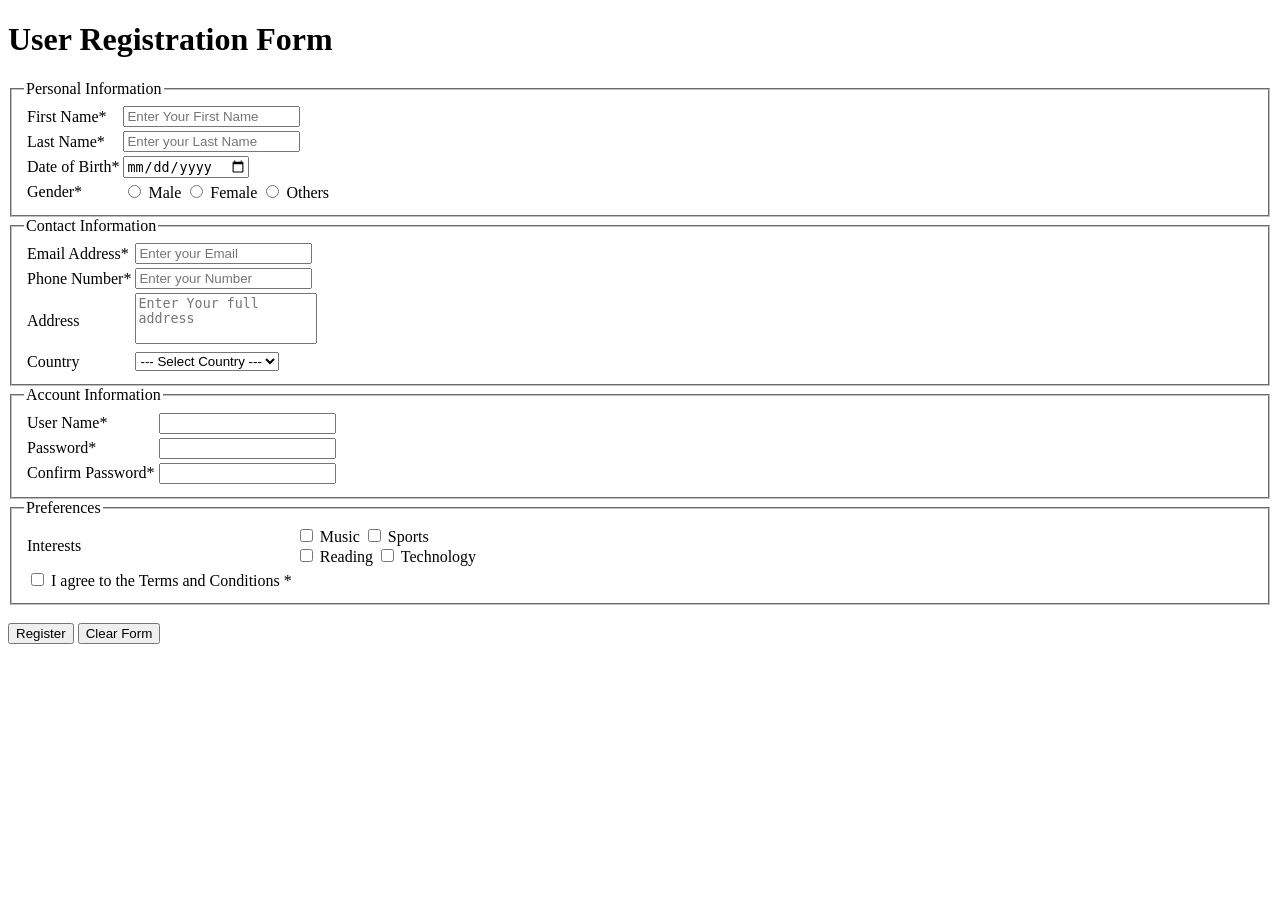
<file: Lab-1/RegistrationForm.html>
<!DOCTYPE html>
<html lang="en-US">

<head>
    <meta charset="UTF-8">
    <title>Registration Form</title>
</head>

<body>
    <div class="container">

        <h1>User Registration Form</h1>

        <form>
            <fieldset>
                <legend> Personal Information </legend>
                <table>
                    <tr>
                        <td><label for="UserFirstName">First Name* </label></td>
                        <td>
                            <input type="text" id="UserFirstName" name="UserFirstName"
                                placeholder="Enter Your First Name" required>
                        </td>
                    </tr>

                    <tr>
                        <td><label for="UserLastName">Last Name* </label></td>
                        <td>
                            <input type="text" id="UserLastName" name="UserLastName" placeholder="Enter your Last Name">
                        </td>
                    </tr>

                    <tr>
                        <td><label for="DOB">Date of Birth* </label></td>
                        <td>
                            <input type="date" id="DOB" name="DOB">
                        </td>
                    </tr>

                    <tr>
                        <td>Gender* </td>
                        <td>
                            <input type="radio" id="UserMale" name="Gender" value="Male">
                            <label for="UserMale">Male</label>
                            <input type="radio" id="UserFemale" name="Gender" value="Female">
                            <label for="UserFemale">Female</label>
                            <input type="radio" id="UserOthers" name="Gender" value="Others">
                            <label for="UserOthers">Others</label>
                        </td>
                    </tr>
                </table>
            </fieldset>

            <fieldset>
                <legend> Contact Information </legend>
                <table>
                    <tr>
                        <td><label for="UserEmail">Email Address* </label></td>
                        <td>
                            <input type="email" id="UserEmail" name="UserEmail" placeholder="Enter your Email">
                        </td>
                    </tr>

                    <tr>
                        <td><label for="UserPhoneNumber">Phone Number* </label></td>
                        <td>
                            <input type="number" id="UserPhoneNumber" name="UserPhoneNumber"
                                placeholder="Enter your Number">
                        </td>
                    </tr>

                    <tr>
                        <td><label for="Address">Address </label></td>
                        <td>
                            <textarea id="Address" name="Address" rows="3" cols="20" Style="resize:none"
                                placeholder="Enter Your full address"></textarea>
                        </td>
                    </tr>

                    <tr>
                        <td> <label for="UserCountry">Country </label></td>
                        <td>
                            <select id="country">
                                <option id="Default" value="Default"> --- Select Country --- </option>
                                <option id="BD" value="Bangladesh"> Bangladesh </option>
                                <option id="UK" value="UnitedKingdom"> United Kingdom </option>
                                <option id="Brazil" value="Brazil"> Brazil </option>
                                <option id="USA" value="USA"> USA </option>
                                <option id="India" value="India"> India </option>
                                <option id="Japan" value="Japan"> Japan </option>
                            </select>
                        </td>
                    </tr>
                </table>
            </fieldset>



            <fieldset>
                <legend> Account Information </legend>
                <table>
                    <tr>
                        <td> <label for="username"> User Name* </label> </td>
                        <td> <input type="text" id="username" name="username"> </td>
                    </tr>
                    <tr>
                        <td> <label for="password"> Password* </label> </td>
                        <td> <input type="password" id="password" name="password"> </td>
                    </tr>

                    <tr>
                        <td> <label for="ConfirmPassword"> Confirm Password* </label> </td>
                        <td> <input type="password" id="ConfirmPassword" name="ConfirmPassword"> </td>
                    </tr>
                </table>
            </fieldset>

            <fieldset>
                <legend> Preferences </legend>

                <table>
                    <tr>
                        <td> <label for="Interests"> Interests </label> </td>

                        <td>
                            <input type="checkbox" id="Music" name="Music" value="Music"> <label for="Music"> Music
                            </label>
                            <input type="checkbox" id="Sports" name="Sports" value="Sports"> <label for="Sports"> Sports
                            </label>
                            <br>
                            <input type="checkbox" id="Reading" name="Reading" value="Reading"> <label for="Reading">
                                Reading </label>
                            <input type="checkbox" id="Technology" name="Technology" value="Technology"> <label
                                for="Technology"> Technology </label>
                        </td>
                    </tr>

                    <tr>
                        <td>
                            <input type="checkbox" id="Condition" name="Condition">
                            <label for="Condition"> I agree to the Terms and Conditions * </label>
                        </td>
                    </tr>

                </table>
            </fieldset>

            <br>
            <input type="submit" id="register" name="register" value="Register">
            <input type="reset" id="Clear" name="Clear" value="Clear Form">

        </form>
    </div>
</body>

</html>
</file>
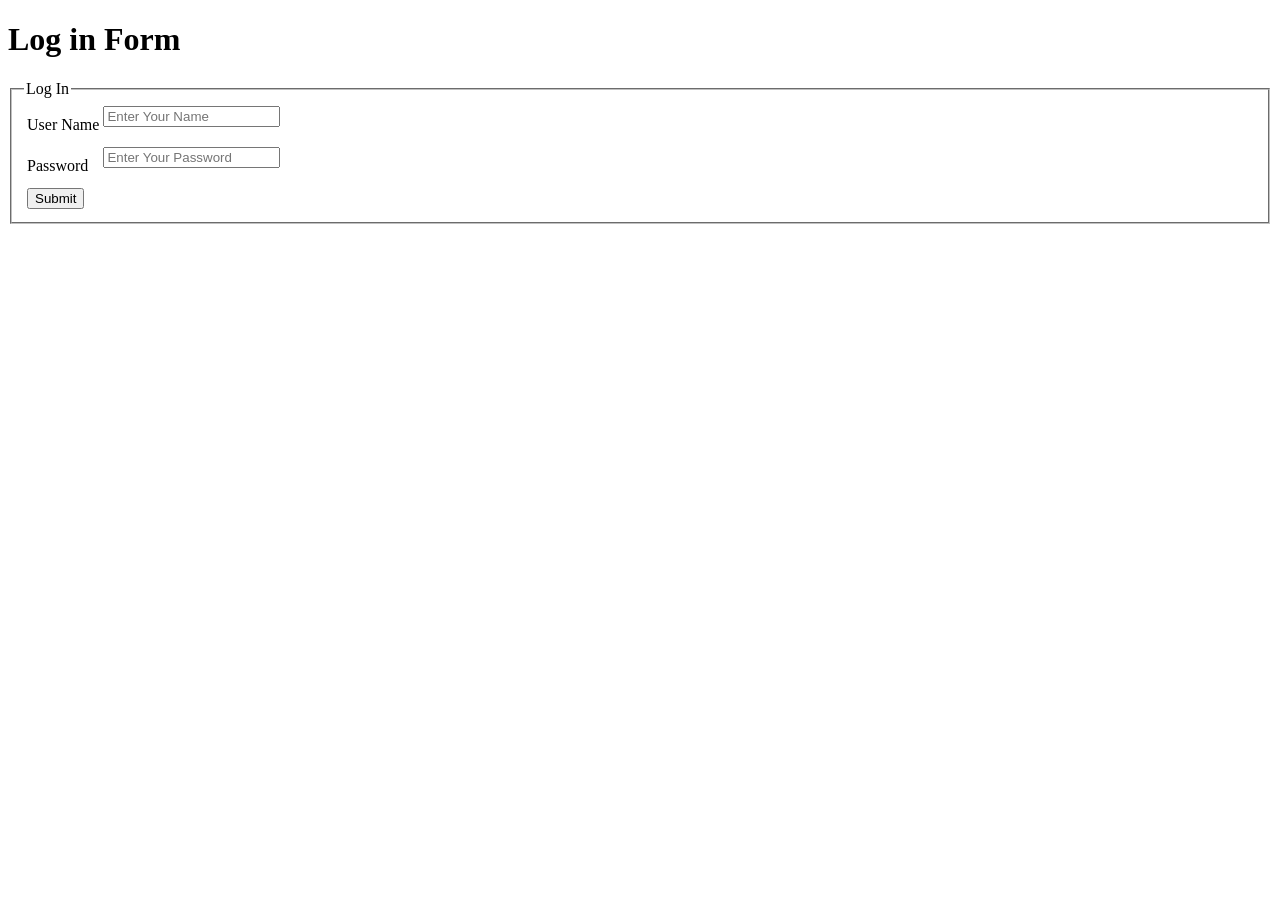
<file: Lab Task 2/Page/Login.html>
<!DOCTYPE html>
<html lang="en">
<head>
    <meta charset="UTF-8">
    <title>Log In</title>
    <script src="../JS/Script.js"></script>
</head>
<body>
    <div>
        <h1>Log in Form</h1>
        <p id="Compelte"></p>
         <form onsubmit=" return Collect_Data()">
        <fieldset>
            <legend>
                Log In
            </legend>
            <Table>
                <tr>
                    <td><label>User Name</label></td>
                    <td><input type="text" name="userName" id="userName" placeholder="Enter Your Name">
                        <p id="NameError"></p>
            
                    </td>
                </tr>
                 <tr>
                    <td><label>Password</label></td>
                    <td><input type="password" name="UserPassword" id="UserPassword" placeholder="Enter Your Password">
                    <p id="PassError"></p>
                  
                    </td>
                </tr>
                <tr>
                    
                    <td><input type="submit" for="submit" name="submit"  ></td>
                </tr>
            </Table>
        </fieldset>
    </form>

    </div>
   
    
</body>
</html>
</file>
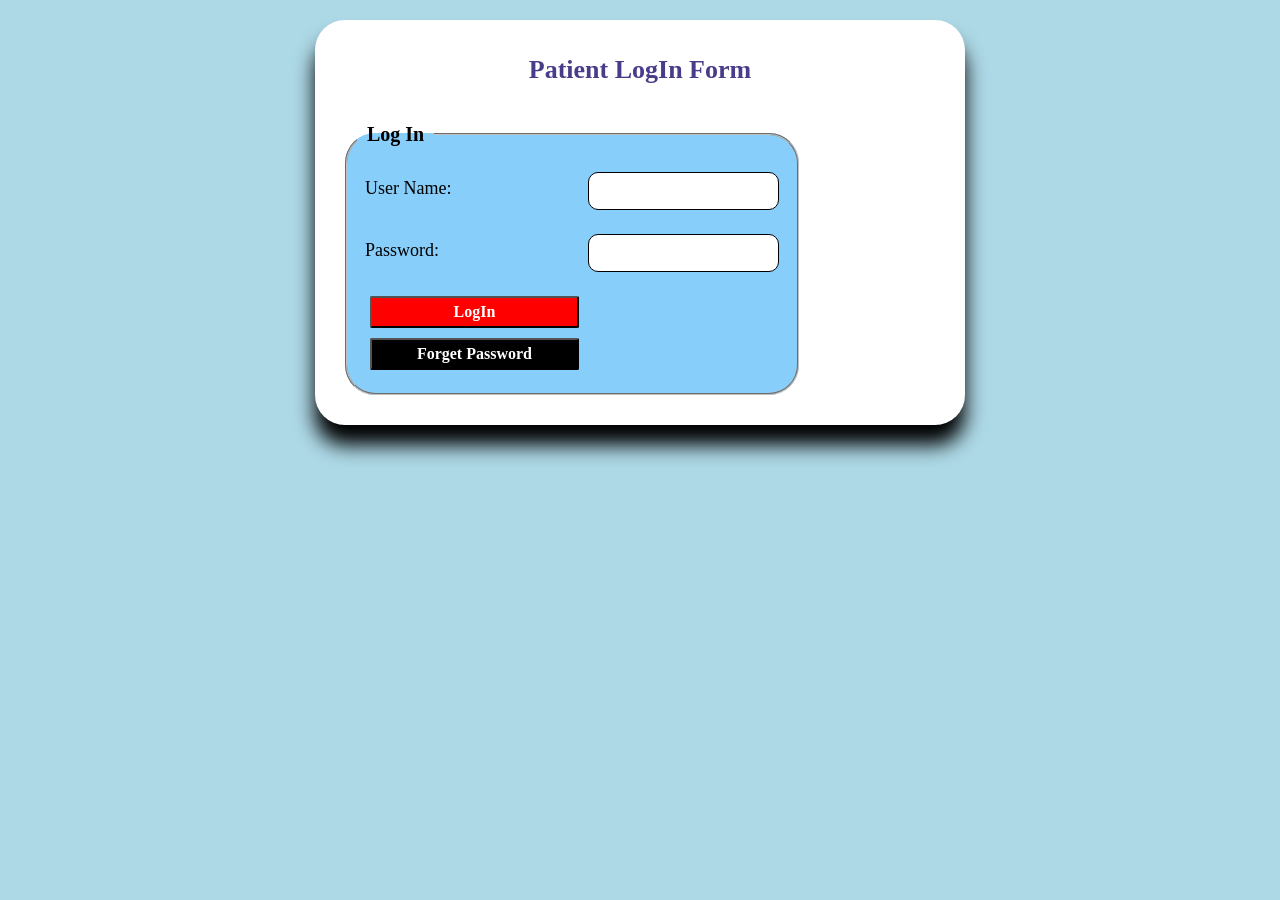
<file: Lab-2/Pages/LogIn.html>
<!DOCTYPE html>
<html lang="en">

<head>
    <meta charset="UTF-8">
    <meta name="viewport" content="width=device-width, initial-scale=1.0">
    <title>LogIn</title>
    <link rel="stylesheet" href="../Design/Style.css">
</head>

<body>
    <div class="container">
        <h1>Patient LogIn Form</h1>

        <form>
            <fieldset>
                <table>
                    <legend> Log In </legend>
                    <tr>
                        <td> <label for="username"> User Name: </label> </td>
                        <td> <input type="text" id="username" name="username"> </td>
                    </tr>
                    <tr>
                        <td> <label for="password"> Password: </label> </td>
                        <td> <input type="password" id="password" name="password"> </td>
                    </tr>
                    <tr>
                        <td>
                            <input type="submit" id="submit" name="LogIn" value="LogIn">
                            <input type="reset" id="forgetPassword" name="forgetPassword" value="Forget Password">
                        </td>
                    </tr>
                </table>
            </fieldset>

        </form>
    </div>
</body>

</html>
</file>
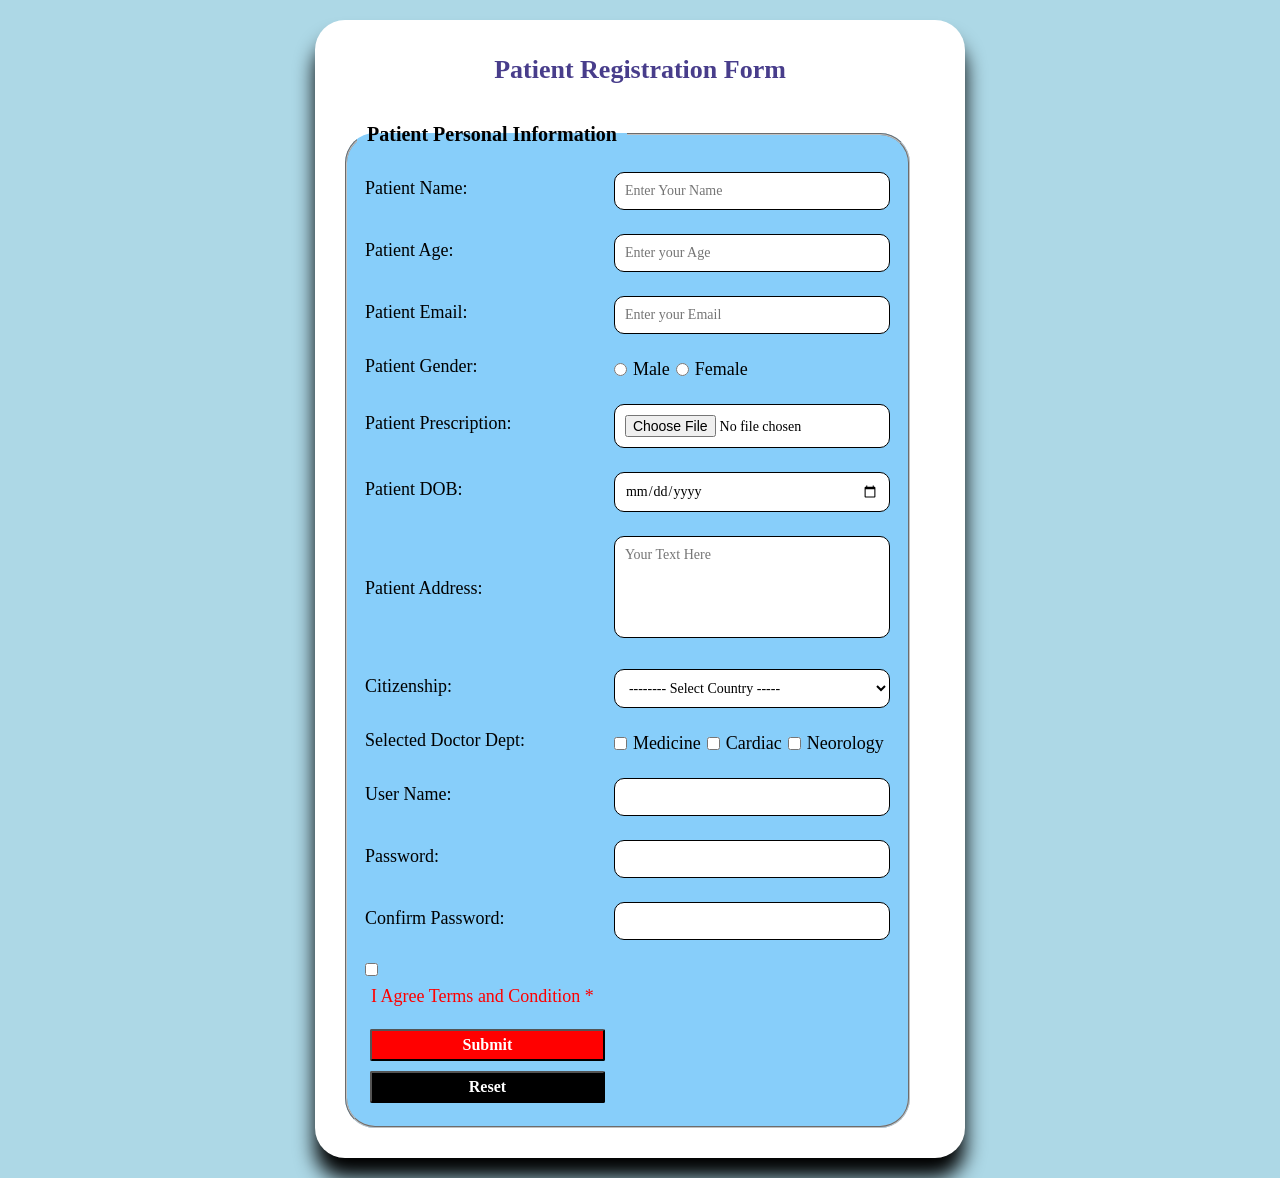
<file: Lab-2/Pages/Registratoin.html>
<!DOCTYPE html>
<html lang="en-US">

<head>
    <meta charset="UTF-8">
    <link rel="stylesheet" href="../Design/Style.css">
    <title>Signup</title>
</head>

<body>
    <div class="container">



        <h1>Patient Registration Form</h1>

        <form>
            <fieldset>
                <legend> Patient Personal Information </legend>
                <table>
                    <tr>
                        <td><label for="PatientName">Patient Name:</label></td>
                        <td>
                            <input type="text" id="PatientName" name="PatientName" placeholder="Enter Your Name"
                                required>
                        </td>
                    </tr>

                    <tr>
                        <td><label for="PatientAge">Patient Age:</label></td>
                        <td>
                            <input type="number" id="PatientAge" name="PatientAge" placeholder="Enter your Age">
                        </td>
                    </tr>

                    <tr>
                        <td><label for="PatientEmail">Patient Email:</label></td>
                        <td>
                            <input type="email" id="PatientEmail" name="PatientEmail" placeholder="Enter your Email">
                        </td>
                    </tr>

                    <tr>

                        <td><label for="Gender"> Patient Gender: </label></td>

                        <td>
                            <div class="ContainerButtons">
                                <input type="radio" id="PatientMale" name="Gender" value="Male">
                                <label for="PatientMale">Male</label>
                                <input type="radio" id="PatientFemale" name="Gender" value="Female">
                                <label for="PatientFemale">Female</label>
                            </div>
                        </td>

                    </tr>

                    <tr>
                        <td><label for="PatientFile">Patient Prescription:</label></td>
                        <td>
                            <input type="file" id="PatientFile" name="PatientFile">
                        </td>
                    </tr>

                    <tr>
                        <td><label for="DOB">Patient DOB:</label></td>
                        <td>
                            <input type="date" id="DOB" name="DOB">
                        </td>
                    </tr>

                    <tr>
                        <td><label for="Address">Patient Address:</label></td>
                        <td>
                            <textarea id="Address" name="Address" rows="5" cols="20" Style="resize:none"
                                placeholder="Your Text Here"></textarea>
                        </td>
                    </tr>

                    <tr>
                        <td> <label for="patientcitizen"> Citizenship: </label></td>
                        <td>
                            <select id="country">

                                <option id="Default" value="Default"> -------- Select Country ----- </option>
                                <option id="BD" value="Bangladesh"> Bangladesh </option>
                                <option id="UK" value="UnitedKingdom"> United Kingdom </option>
                                <option id="Brazil" value="Brazil"> Brazil </option>

                            </select>
                        </td>
                    </tr>
                    <tr>
                        <td> <label for="DeptDoctor"> Selected Doctor Dept: </label></td>
                        <td>
                            <div class="ContainerButtons">
                                <input type="checkbox" id="Medicine" name="DeptDoctor">
                                <label for="Medicine"> Medicine </label>
                                <br>
                                <input type="checkbox" id="Cardiac" name="DeptDoctor">
                                <label for="Cardiac"> Cardiac </label>
                                <br>
                                <input type="checkbox" id="Neorology" name="DeptDoctor">
                                <label for="Neorology"> Neorology </label>
                            </div>
                        </td>
                    </tr>
                    <tr>
                        <td> <label for="username"> User Name: </label> </td>
                        <td> <input type="text" id="username" name="username"> </td>
                    </tr>
                    <tr>
                        <td> <label for="password"> Password: </label> </td>
                        <td> <input type="password" id="password" name="password"> </td>
                    </tr>

                    <tr>
                        <td> <label for="Conpassword">Confirm Password: </label> </td>
                        <td> <input type="password" id="Conpassword" name="Conpassword"> </td>
                    </tr>

                    <tr>
                        <td><input type="checkbox" id="Condition" name="Condition">
                            <label for="Condition">
                                <font color="red"> I Agree Terms and Condition * </font>
                            </label>
                        </td>
                    </tr>

                    <tr>
                        <td>
                            <button id="submitButton" name="submit">
                                <a href="LogIn.html">
                                    Submit
                                </a>
                            </button>
                            <input type="reset" id="reset" name="reset" value="Reset">
                        </td>
                    </tr>

                </table>
            </fieldset>






        </form>
    </div>
</body>

</html>
</file>
<file: Lab-2/Design/Style.css>
* {
    margin: 0;
    padding: 0;
    box-sizing: border-box;
}

body {
    font-family: Cambria, Cochin, Georgia, Times, 'Times New Roman', serif;
    background-color: lightblue;
    padding: 20px;
    line-height: 1.5;
}

.container {
    max-width: 650px;
    margin: 0 auto;
    background-color: white;
    padding: 30px;
    border-radius: 30px;
    box-shadow: 0 20px 20px;
}

h1 {
    color: darkslateblue;
    text-align: center;
    margin-bottom: 30px;
    font-size: 26px;
}

form {
    display: flex;
}

fieldset {
    border-radius: 30px;
    padding: 10px;
    background-color: lightskyblue;
}

legend {
    padding: 0 10px;
    color: black;
    font-weight: bold;
    font-size: 20px;
}

table {
    width: auto;
}

tr {
    margin-bottom: 10px;
}

td {
    padding: 6px;
}

label {
    display: flex;
    color: black;
    font-size: 18px;
    margin-bottom: 5px;
}

input[type="text"],
input[type="password"],
input[type="date"],
input[type="file"],
input[type="number"],
input[type="email"],
select,
textarea {
    width: 100%;
    padding: 10px;
    margin: 5px 0;
    border: 1px solid;
    border-radius: 10px;
    background-color: white;
    font-size: 14px;
    font-family: Cambria, Cochin, Georgia, Times, 'Times New Roman', serif;
}

.ContainerButtons {
    cursor: pointer;
    display: flex;

}

input[type="radio"]+label,
input[type="checkbox"]+label {
    margin: 0 6px;
}

#submitButton {
    width: 100%;
    margin: 5px;
    padding: 5px;
    background-color: red;
    border-radius: 2px;
    font-family: Cambria, Cochin, Georgia, Times, 'Times New Roman', serif;
    font-size: 16px;
    color: white;
    font-weight: bold;
    text-align: center;
}

a {
    text-decoration: none;
    font-family: Cambria, Cochin, Georgia, Times, 'Times New Roman', serif;
    font-size: 16px;
    color: white;
    font-weight: bold;
}

input[type="reset"] {
    width: 100%;
    margin: 5px;
    padding: 5px;
    background-color: black;
    border-radius: 2px;
    font-family: Cambria, Cochin, Georgia, Times, 'Times New Roman', serif;
    font-size: 16px;
    color: white;
    font-weight: bold;
    text-align: center;
}

input[type="submit"] {
    width: 100%;
    margin: 5px;
    padding: 5px;
    background-color: red;
    border-radius: 2px;
    font-family: Cambria, Cochin, Georgia, Times, 'Times New Roman', serif;
    font-size: 16px;
    color: white;
    font-weight: bold;
    text-align: center;
}
</file>
